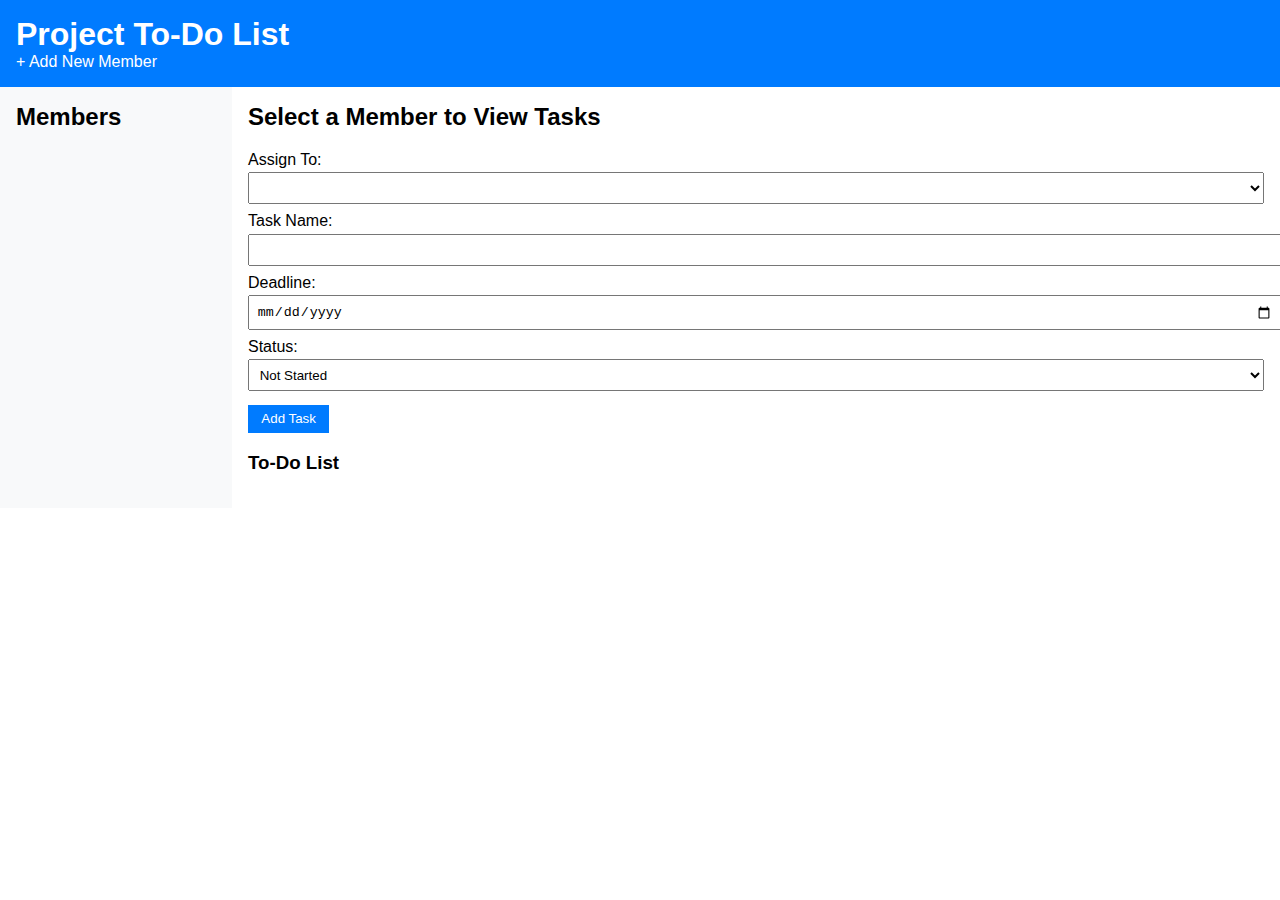
<file: to-do-list/index.html>
<!DOCTYPE html>
<html lang="en">
<head>
    <meta charset="UTF-8">
    <meta name="viewport" content="width=device-width, initial-scale=1.0">
    <link rel="stylesheet" href="css/styles.css">
    <title>To-Do List Management</title>
</head>
<body>
    <nav>
        <h1>Project To-Do List</h1>
        <a href="add-member.html">+ Add New Member</a>
    </nav>
    <div class="container">
        <aside>
            <h2>Members</h2>
            <ul id="memberList"></ul>
        </aside>
        <main>
            <h2 id="selectedMemberName">Select a Member to View Tasks</h2>
            <form id="addToDoForm">
                <label for="memberSelect">Assign To:</label>
                <select id="memberSelect" required></select>

                <label for="taskName">Task Name:</label>
                <input type="text" id="taskName" required>

                <label for="deadline">Deadline:</label>
                <input type="date" id="deadline" required>

                <label for="taskStatus">Status:</label>
                <select id="taskStatus" required>
                    <option value="Not Started">Not Started</option>
                    <option value="On Progress">On Progress</option>
                    <option value="Done">Done</option>
                </select>
                <button type="submit">Add Task</button>
            </form>

            <h3>To-Do List</h3>
            <ul id="todoList"></ul>
        </main>
    </div>

    <script src="js/scripts.js"></script>
</body>
</html>
</file>
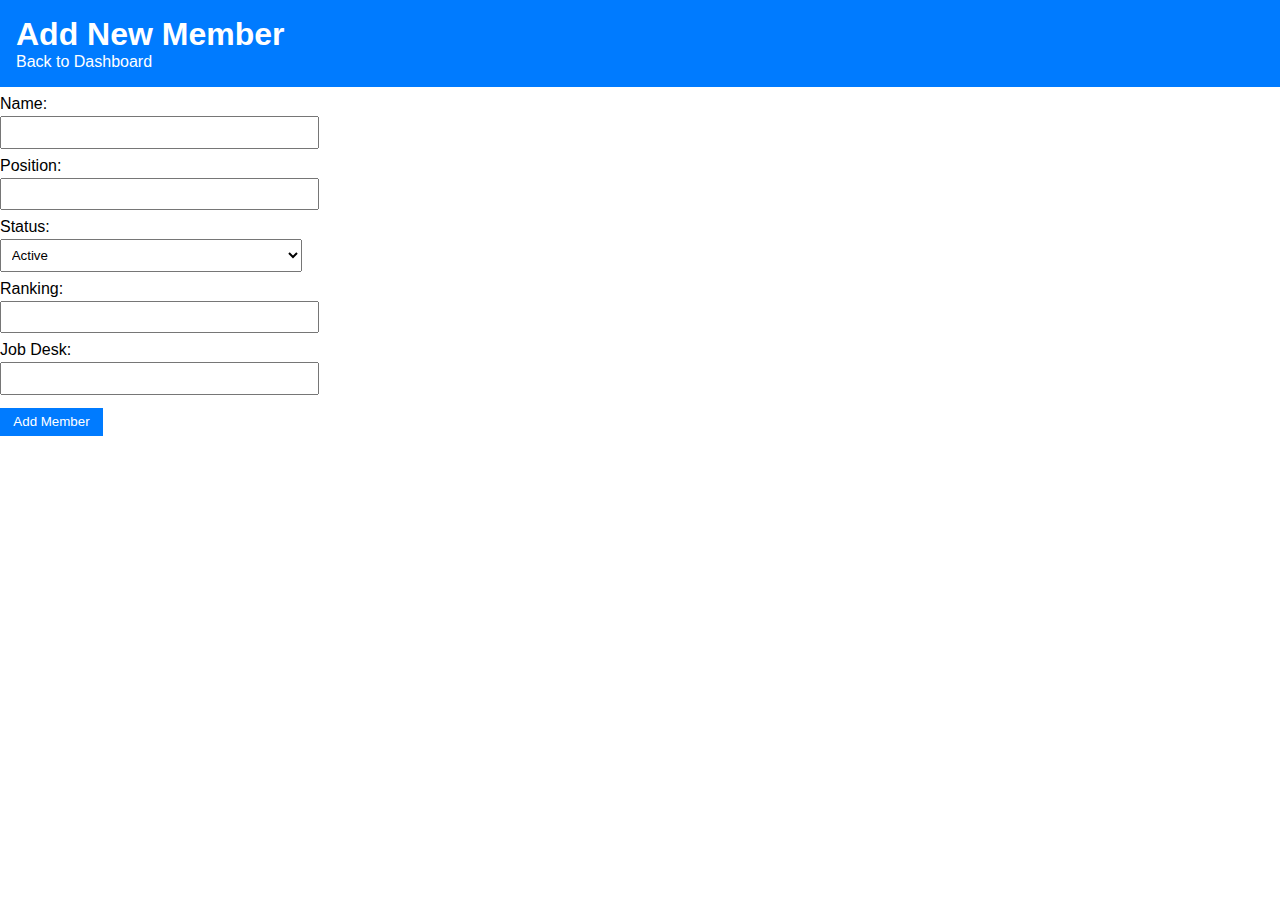
<file: to-do-list/add-member.html>
<!DOCTYPE html>
<html lang="en">
<head>
    <meta charset="UTF-8">
    <meta name="viewport" content="width=device-width, initial-scale=1.0">
    <link rel="stylesheet" href="css/styles.css">
    <title>Add Member</title>
</head>
<body>
    <nav>
        <h1>Add New Member</h1>
        <a href="index.html">Back to Dashboard</a>
    </nav>
    <div class="container">
        <form id="addMemberForm">
            <label for="name">Name:</label>
            <input type="text" id="name" required>

            <label for="position">Position:</label>
            <input type="text" id="position" required>

            <label for="status">Status:</label>
            <select id="status" required>
                <option value="Active">Active</option>
                <option value="On Penalty">On Penalty</option>
                <option value="Inactive">Inactive</option>
            </select>

            <label for="ranking">Ranking:</label>
            <input type="number" id="ranking" required>

            <label for="jobdesk">Job Desk:</label>
            <input type="text" id="jobdesk" required>

            <button type="submit">Add Member</button>
        </form>
    </div>

    <script src="js/scripts.js"></script>
</body>
</html>
</file>
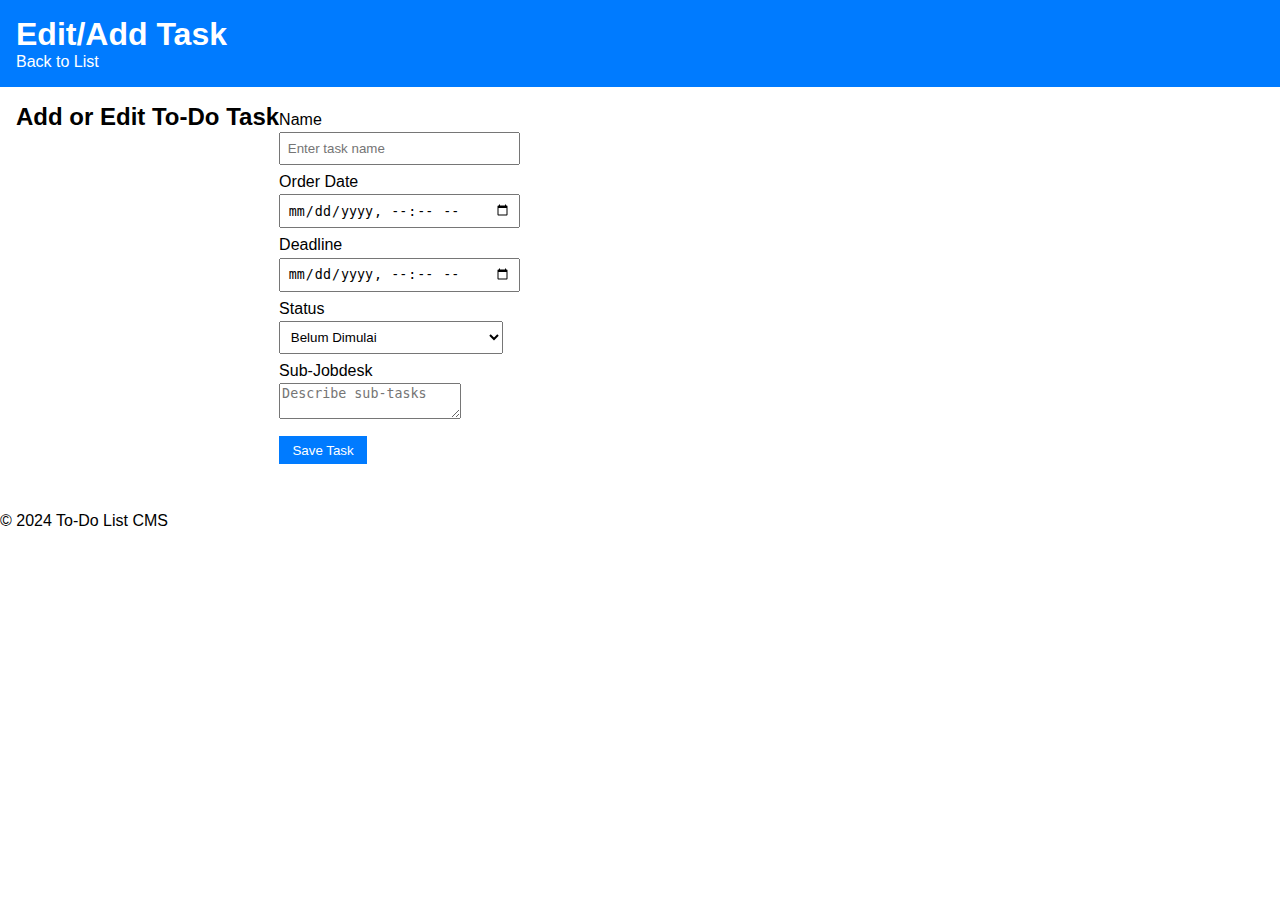
<file: to-do-list/edit.html>
<!DOCTYPE html>
<html lang="en">
<head>
    <meta charset="UTF-8">
    <meta name="viewport" content="width=device-width, initial-scale=1.0">
    <title>Edit/Add Task</title>
    <link rel="stylesheet" href="css/styles.css">
</head>
<body>
    <header>
        <nav class="navbar">
            <h1>Edit/Add Task</h1>
            <a href="index.html" class="back-btn">Back to List</a>
        </nav>
    </header>

    <main>
        <div class="container">
            <h2>Add or Edit To-Do Task</h2>
            <form id="todo-form">
                <div class="form-group">
                    <label for="todo-name">Name</label>
                    <input type="text" id="todo-name" placeholder="Enter task name" required>
                </div>

                <div class="form-group">
                    <label for="order-date">Order Date</label>
                    <input type="datetime-local" id="order-date" required>
                </div>

                <div class="form-group">
                    <label for="deadline-date">Deadline</label>
                    <input type="datetime-local" id="deadline-date" required>
                </div>

                <div class="form-group">
                    <label for="status">Status</label>
                    <select id="status">
                        <option value="Belum Dimulai">Belum Dimulai</option>
                        <option value="On Progress">On Progress</option>
                        <option value="Done">Done</option>
                    </select>
                </div>

                <div class="form-group">
                    <label for="sub-jobdesk">Sub-Jobdesk</label>
                    <textarea id="sub-jobdesk" placeholder="Describe sub-tasks" required></textarea>
                </div>

                <button type="submit" class="submit-btn">Save Task</button>
            </form>
        </div>
    </main>

    <footer>
        <p>&copy; 2024 To-Do List CMS</p>
    </footer>

    <script src="js/scripts.js"></script>
</body>
</html>
</file>
<file: to-do-list/css/styles.css>
body {
    font-family: Arial, sans-serif;
    margin: 0;
    padding: 0;
}

nav {
    background-color: #007bff;
    color: white;
    padding: 1em;
}

nav h1 {
    margin: 0;
}

nav a {
    color: white;
    text-decoration: none;
}

.container {
    display: flex;
}

aside {
    width: 200px;
    background: #f8f9fa;
    padding: 1em;
}

main {
    flex-grow: 1;
    padding: 1em;
}

h2 {
    margin-top: 0;
}

form {
    margin-bottom: 1em;
}

label {
    display: block;
    margin: 0.5em 0 0.2em;
}

input, select {
    width: 100%;
    padding: 0.5em;
}

button {
    margin-top: 1em;
    padding: 0.5em 1em;
    background-color: #007bff;
    color: white;
    border: none;
    cursor: pointer;
}

button:hover {
    background-color: #0056b3;
}

ul {
    list-style: none;
    padding: 0;
}

li {
    margin: 0.5em 0;
}
</file>
